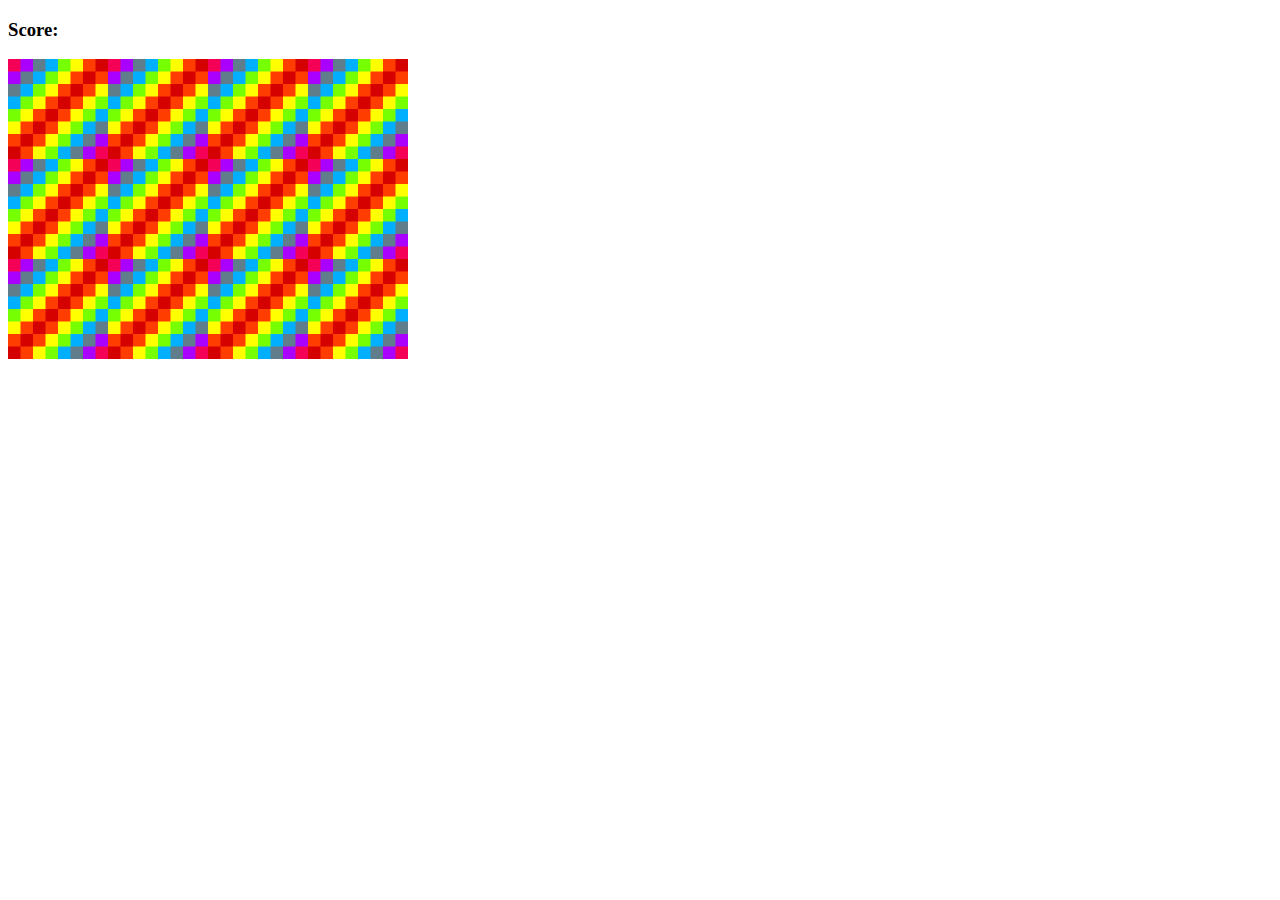
<file: JAvascriptGames/matchesGame/index.html>
<!DOCTYPE html>
<html lang="en">
  <head>
    <meta charset="UTF-8" />
    <meta name="viewport" content="width=device-width, initial-scale=1.0" />
    <title>Document</title>
    <link rel="stylesheet" href="style.css" />
    <script src="app.js" charset="utf-8"></script>
  </head>
  <body>
    <h3>Score: <span id="result"></span></h3>

    <div class="grid"></div>
  </body>
</html>
</file>
<file: JAvascriptGames/matchesGame/style.css>
.grid {
  display: flex;
  flex-wrap: wrap;
  height: 300px;
  width: 400px;
}
</file>
